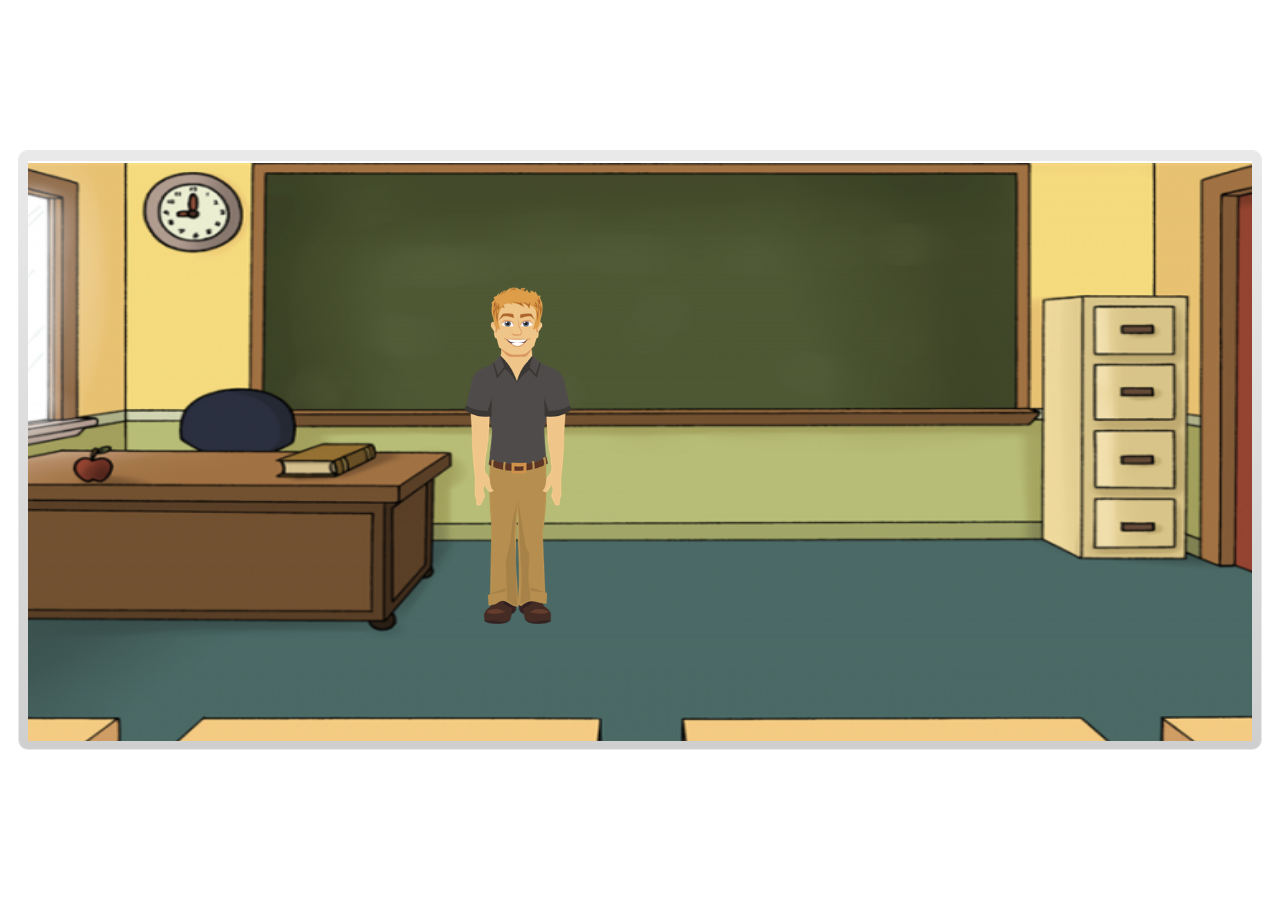
<file: index.html>
<!DOCTYPE html>
<html lang="el-GR">
<head>
  <meta charset="utf-8">
  <!-- Created using Storyline 3 - http://www.articulate.com  -->
  <!-- version: 3.11.23355.0 -->
  <title>2 Activ v6.1</title>
  <meta http-equiv="x-ua-compatible" content="IE=edge" />
  <meta name="viewport" content="width=device-width, initial-scale=1.0, user-scalable=no, shrink-to-fit=no, minimal-ui" />
  <meta name="apple-mobile-web-app-capable" content="yes" />
  <style>
    html, body { height: 100%; padding: 0; margin: 0 }
    #app { height: 100%; width: 100%; }
  </style>
  
  <script>window.THREE = { };</script>
</head>
<body style="background: #FFFFFF" class="cs-HTML theme-classic">
  <!-- 360 -->
  <script>!function(e){function n(e,i){return e.test(i)}function i(e){var i=e||navigator.userAgent,o=i.split("[FBAN");if(void 0!==o[1]&&(i=o[0]),this.apple={phone:n(t,i),ipod:n(d,i),tablet:!n(t,i)&&n(s,i),device:n(t,i)||n(d,i)||n(s,i)},this.amazon={phone:n(h,i),tablet:!n(h,i)&&n(a,i),device:n(h,i)||n(a,i)},this.android={phone:n(h,i)||n(b,i),tablet:!n(h,i)&&!n(b,i)&&(n(a,i)||n(r,i)),device:n(h,i)||n(a,i)||n(b,i)||n(r,i)},this.windows={phone:n(l,i),tablet:n(p,i),device:n(l,i)||n(p,i)},this.other={blackberry:n(f,i),blackberry10:n(u,i),opera:n(c,i),firefox:n(A,i),chrome:n(w,i),device:n(f,i)||n(u,i)||n(c,i)||n(A,i)||n(w,i)},this.seven_inch=n(v,i),this.any=this.apple.device||this.android.device||this.windows.device||this.other.device||this.seven_inch,this.phone=this.apple.phone||this.android.phone||this.windows.phone,this.tablet=this.apple.tablet||this.android.tablet||this.windows.tablet,"undefined"==typeof window)return this}function o(){var e=new i;return e.Class=i,e}var t=/iPhone/i,d=/iPod/i,s=/iPad/i,b=/(?=.*\bAndroid\b)(?=.*\bMobile\b)/i,r=/Android/i,h=/(?=.*\bAndroid\b)(?=.*\bSD4930UR\b)/i,a=/(?=.*\bAndroid\b)(?=.*\b(?:KFOT|KFTT|KFJWI|KFJWA|KFSOWI|KFTHWI|KFTHWA|KFAPWI|KFAPWA|KFARWI|KFASWI|KFSAWI|KFSAWA)\b)/i,l=/IEMobile/i,p=/(?=.*\bWindows\b)(?=.*\bARM\b)/i,f=/BlackBerry/i,u=/BB10/i,c=/Opera Mini/i,w=/(CriOS|Chrome)(?=.*\bMobile\b)/i,A=/(?=.*\bFirefox\b)(?=.*\bMobile\b)/i,v=new RegExp("(?:Nexus 7|BNTV250|Kindle Fire|Silk|GT-P1000)","i");"undefined"!=typeof module&&module.exports&&"undefined"==typeof window?module.exports=i:"undefined"!=typeof module&&module.exports&&"undefined"!=typeof window?module.exports=o():"function"==typeof define&&define.amd?define("isMobile",[],e.isMobile=o()):e.isMobile=o()}(this);
    window.isMobile.apple.tablet = window.isMobile.apple.tablet ||
      (navigator.platform === 'MacIntel' && navigator.maxTouchPoints > 1);
    window.isMobile.apple.device = window.isMobile.apple.device || window.isMobile.apple.tablet;
    window.isMobile.tablet = window.isMobile.tablet || window.isMobile.apple.tablet;
    window.isMobile.any = window.isMobile.any || window.isMobile.apple.tablet;
  </script>

  <div id="focus-sink" aria-hidden="true" tabIndex="-1"></div>

  <div id="preso"></div>
  <script>
    window.DS = {};
    window.globals = {
      DATA_PATH_BASE: '',
      HAS_FRAME: true,
      HAS_SLIDE: true,

      lmsPresent: false,
      tinCanPresent: false,
      cmi5Present: false,
      aoSupport: false,
      scale: 'noscale',
      captureRc: false,
      browserSize: 'optimal',
      bgColor: '#FFFFFF',
      features: '',
      themeName: 'classic',
      preloaderColor: '#FFFFFF',
      suppressAnalytics: false,
      productChannel: 'perpetual',
      publishSource: 'storyline',
      aid: '',
      cid: '8097eaaa-4ebe-401e-ab31-baef139b21ce',
      playerVersion: '3.11.23355.0',
      maxIosVideoElements: 5,

      
      parseParams: function(qs) {
        if (window.globals.parsedParams != null) {
          return window.globals.parsedParams;
        }
        qs = (qs || window.location.search.substr(1)).split('+').join(' ');
        var params = {},
            tokens,
            re = /[?&]?([^=]+)=([^&]*)/g;

        while (tokens = re.exec(qs)) {
          params[decodeURIComponent(tokens[1]).trim()] =
            decodeURIComponent(tokens[2]).trim();
        }
        window.globals.parsedParams = params;
        return params;
      }

    };

    (function() {

      var classTypes = [ 'desktop', 'mobile', 'phone', 'tablet' ];

      var addDeviceClasses = function(prefix, testObj) {
        var curr, i;
        for (i = 0; i < classTypes.length; i++) {
          curr = classTypes[i];
          if (testObj[curr]) {
            document.body.classList.add(prefix + curr);
          }
        }
      };

      var params = window.globals.parseParams(),
          isDevicePreview = params.devicepreview === '1',
          isPhoneOverride = params.deviceType === 'phone' || (isDevicePreview && params.phone == '1'),
          isTabletOverride = (params.deviceType === 'tablet' || isDevicePreview) && !isPhoneOverride,
          isMobileOverride = isPhoneOverride || isTabletOverride;

      var deviceView = {
        desktop: !window.isMobile.any && !isMobileOverride,
        mobile: window.isMobile.any || isMobileOverride,
        phone: isPhoneOverride || (window.isMobile.phone && !isTabletOverride),
        tablet: isTabletOverride || window.isMobile.tablet
      };

      window.globals.deviceView = deviceView;
      window.isMobile.desktop = !window.isMobile.any;
      window.isMobile.mobile = window.isMobile.any;

      addDeviceClasses('view-', deviceView);

    })();
  </script>
  
  <script src='story_content/user.js' type=text/javascript></script>
  <div class="slide-loader"></div>

  <script type="text/javascript">
    if (window.globals.deviceView.isMobile) { var doc = document, loader = doc.body.querySelector('.slide-loader'); [ 1, 2, 3 ].forEach(function(n) { var d = doc.createElement('div'); d.style.backgroundColor = window.globals.preloaderColor; d.classList.add('mobile-loader-dot'); d.classList.add('dot' + n); loader.appendChild(d); }); }
  </script>

  <div class="mobile-load-title-overlay" style="display: none">
    <div class="mobile-load-title">2 Activ v6.1</div>
  </div>

  <div class="mobile-chrome-warning"></div>

  <script>
    
    if (window.autoSpider && window.vInterfaceObject) {
      document.querySelector('.mobile-load-title-overlay').style.display = 'none';
    }
  </script>

  

  <link rel="stylesheet" href="html5/data/css/output.min.css" data-noprefix />
</body>
<script src="html5/lib/scripts/ds-bootstrap.min.js"></script>
</html>
</file>
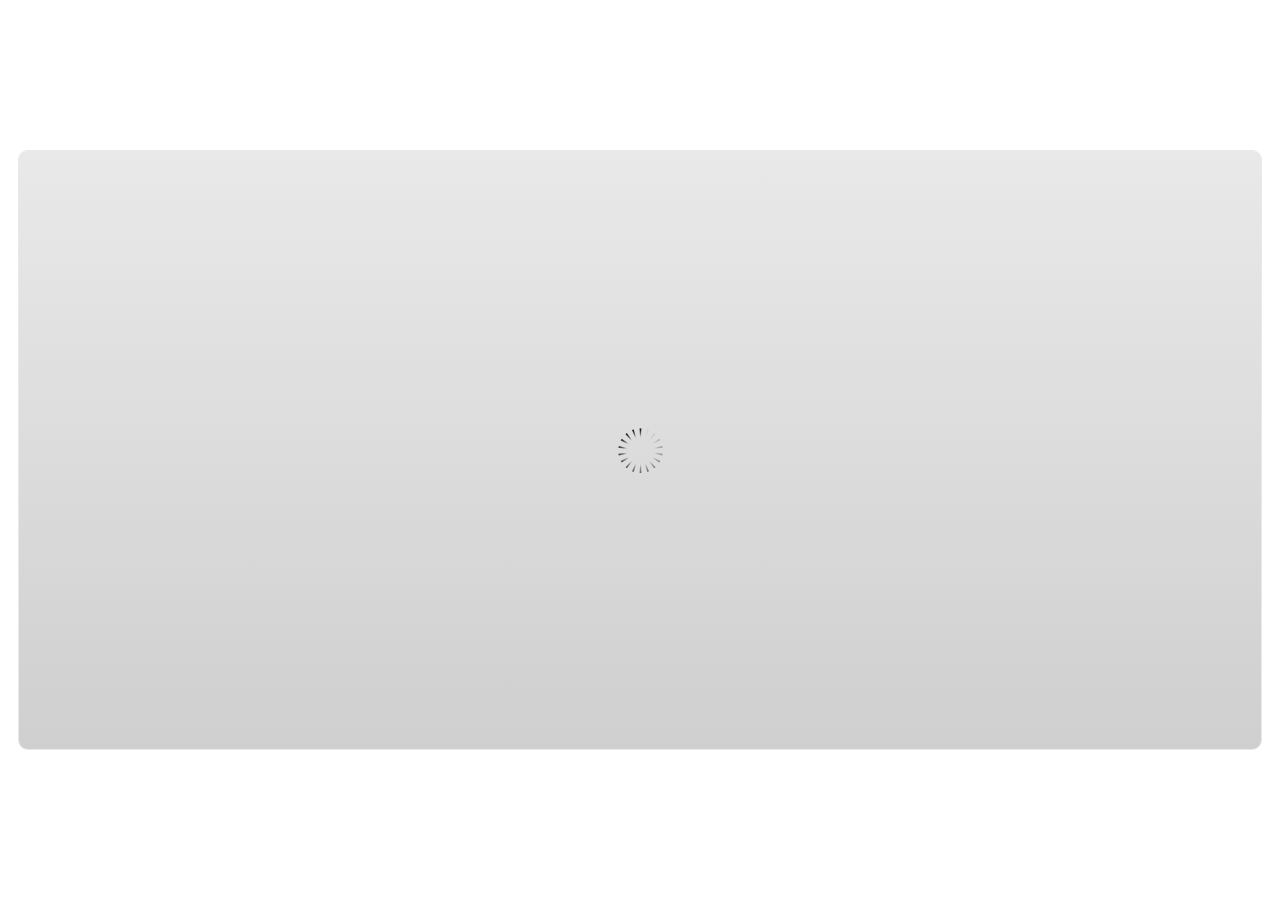
<file: index_lms.html>
<!DOCTYPE html>
<html lang="el-GR">
<head>
  <meta charset="utf-8">
  <!-- Created using Storyline 3 - http://www.articulate.com  -->
  <!-- version: 3.11.23355.0 -->
  <title>2 Activ v6.1</title>
  <meta http-equiv="x-ua-compatible" content="IE=edge" />
  <meta name="viewport" content="width=device-width, initial-scale=1.0, user-scalable=no, shrink-to-fit=no, minimal-ui" />
  <meta name="apple-mobile-web-app-capable" content="yes" />
  <style>
    html, body { height: 100%; padding: 0; margin: 0 }
    #app { height: 100%; width: 100%; }
  </style>
  <script src="lms/scormdriver.js" charset="utf-8"></script>
  <script>window.THREE = { };</script>
</head>
<body style="background: #FFFFFF" class="cs-HTML theme-classic">
  <!-- 360 -->
  <script>!function(e){function n(e,i){return e.test(i)}function i(e){var i=e||navigator.userAgent,o=i.split("[FBAN");if(void 0!==o[1]&&(i=o[0]),this.apple={phone:n(t,i),ipod:n(d,i),tablet:!n(t,i)&&n(s,i),device:n(t,i)||n(d,i)||n(s,i)},this.amazon={phone:n(h,i),tablet:!n(h,i)&&n(a,i),device:n(h,i)||n(a,i)},this.android={phone:n(h,i)||n(b,i),tablet:!n(h,i)&&!n(b,i)&&(n(a,i)||n(r,i)),device:n(h,i)||n(a,i)||n(b,i)||n(r,i)},this.windows={phone:n(l,i),tablet:n(p,i),device:n(l,i)||n(p,i)},this.other={blackberry:n(f,i),blackberry10:n(u,i),opera:n(c,i),firefox:n(A,i),chrome:n(w,i),device:n(f,i)||n(u,i)||n(c,i)||n(A,i)||n(w,i)},this.seven_inch=n(v,i),this.any=this.apple.device||this.android.device||this.windows.device||this.other.device||this.seven_inch,this.phone=this.apple.phone||this.android.phone||this.windows.phone,this.tablet=this.apple.tablet||this.android.tablet||this.windows.tablet,"undefined"==typeof window)return this}function o(){var e=new i;return e.Class=i,e}var t=/iPhone/i,d=/iPod/i,s=/iPad/i,b=/(?=.*\bAndroid\b)(?=.*\bMobile\b)/i,r=/Android/i,h=/(?=.*\bAndroid\b)(?=.*\bSD4930UR\b)/i,a=/(?=.*\bAndroid\b)(?=.*\b(?:KFOT|KFTT|KFJWI|KFJWA|KFSOWI|KFTHWI|KFTHWA|KFAPWI|KFAPWA|KFARWI|KFASWI|KFSAWI|KFSAWA)\b)/i,l=/IEMobile/i,p=/(?=.*\bWindows\b)(?=.*\bARM\b)/i,f=/BlackBerry/i,u=/BB10/i,c=/Opera Mini/i,w=/(CriOS|Chrome)(?=.*\bMobile\b)/i,A=/(?=.*\bFirefox\b)(?=.*\bMobile\b)/i,v=new RegExp("(?:Nexus 7|BNTV250|Kindle Fire|Silk|GT-P1000)","i");"undefined"!=typeof module&&module.exports&&"undefined"==typeof window?module.exports=i:"undefined"!=typeof module&&module.exports&&"undefined"!=typeof window?module.exports=o():"function"==typeof define&&define.amd?define("isMobile",[],e.isMobile=o()):e.isMobile=o()}(this);
    window.isMobile.apple.tablet = window.isMobile.apple.tablet ||
      (navigator.platform === 'MacIntel' && navigator.maxTouchPoints > 1);
    window.isMobile.apple.device = window.isMobile.apple.device || window.isMobile.apple.tablet;
    window.isMobile.tablet = window.isMobile.tablet || window.isMobile.apple.tablet;
    window.isMobile.any = window.isMobile.any || window.isMobile.apple.tablet;
  </script>

  <div id="focus-sink" aria-hidden="true" tabIndex="-1"></div>

  <div id="preso"></div>
  <script>
    window.DS = {};
    window.globals = {
      DATA_PATH_BASE: '',
      HAS_FRAME: true,
      HAS_SLIDE: true,

      lmsPresent: true,
      tinCanPresent: false,
      cmi5Present: false,
      aoSupport: false,
      scale: 'noscale',
      captureRc: false,
      browserSize: 'optimal',
      bgColor: '#FFFFFF',
      features: '',
      themeName: 'classic',
      preloaderColor: '#FFFFFF',
      suppressAnalytics: false,
      productChannel: 'perpetual',
      publishSource: 'storyline',
      aid: '',
      cid: '8097eaaa-4ebe-401e-ab31-baef139b21ce',
      playerVersion: '3.11.23355.0',
      maxIosVideoElements: 5,

      
      parseParams: function(qs) {
        if (window.globals.parsedParams != null) {
          return window.globals.parsedParams;
        }
        qs = (qs || window.location.search.substr(1)).split('+').join(' ');
        var params = {},
            tokens,
            re = /[?&]?([^=]+)=([^&]*)/g;

        while (tokens = re.exec(qs)) {
          params[decodeURIComponent(tokens[1]).trim()] =
            decodeURIComponent(tokens[2]).trim();
        }
        window.globals.parsedParams = params;
        return params;
      }

    };

    (function() {

      var classTypes = [ 'desktop', 'mobile', 'phone', 'tablet' ];

      var addDeviceClasses = function(prefix, testObj) {
        var curr, i;
        for (i = 0; i < classTypes.length; i++) {
          curr = classTypes[i];
          if (testObj[curr]) {
            document.body.classList.add(prefix + curr);
          }
        }
      };

      var params = window.globals.parseParams(),
          isDevicePreview = params.devicepreview === '1',
          isPhoneOverride = params.deviceType === 'phone' || (isDevicePreview && params.phone == '1'),
          isTabletOverride = (params.deviceType === 'tablet' || isDevicePreview) && !isPhoneOverride,
          isMobileOverride = isPhoneOverride || isTabletOverride;

      var deviceView = {
        desktop: !window.isMobile.any && !isMobileOverride,
        mobile: window.isMobile.any || isMobileOverride,
        phone: isPhoneOverride || (window.isMobile.phone && !isTabletOverride),
        tablet: isTabletOverride || window.isMobile.tablet
      };

      window.globals.deviceView = deviceView;
      window.isMobile.desktop = !window.isMobile.any;
      window.isMobile.mobile = window.isMobile.any;

      addDeviceClasses('view-', deviceView);

    })();
  </script>
  
  <script src='story_content/user.js' type=text/javascript></script>
  <div class="slide-loader"></div>

  <script type="text/javascript">
    if (window.globals.deviceView.isMobile) { var doc = document, loader = doc.body.querySelector('.slide-loader'); [ 1, 2, 3 ].forEach(function(n) { var d = doc.createElement('div'); d.style.backgroundColor = window.globals.preloaderColor; d.classList.add('mobile-loader-dot'); d.classList.add('dot' + n); loader.appendChild(d); }); }
  </script>

  <div class="mobile-load-title-overlay" style="display: none">
    <div class="mobile-load-title">2 Activ v6.1</div>
  </div>

  <div class="mobile-chrome-warning"></div>

  <script>
    
    if (window.autoSpider && window.vInterfaceObject) {
      document.querySelector('.mobile-load-title-overlay').style.display = 'none';
    }
  </script>

  

  <link rel="stylesheet" href="html5/data/css/output.min.css" data-noprefix />
</body>
<script src="html5/lib/scripts/ds-bootstrap.min.js"></script>
</html>
</file>
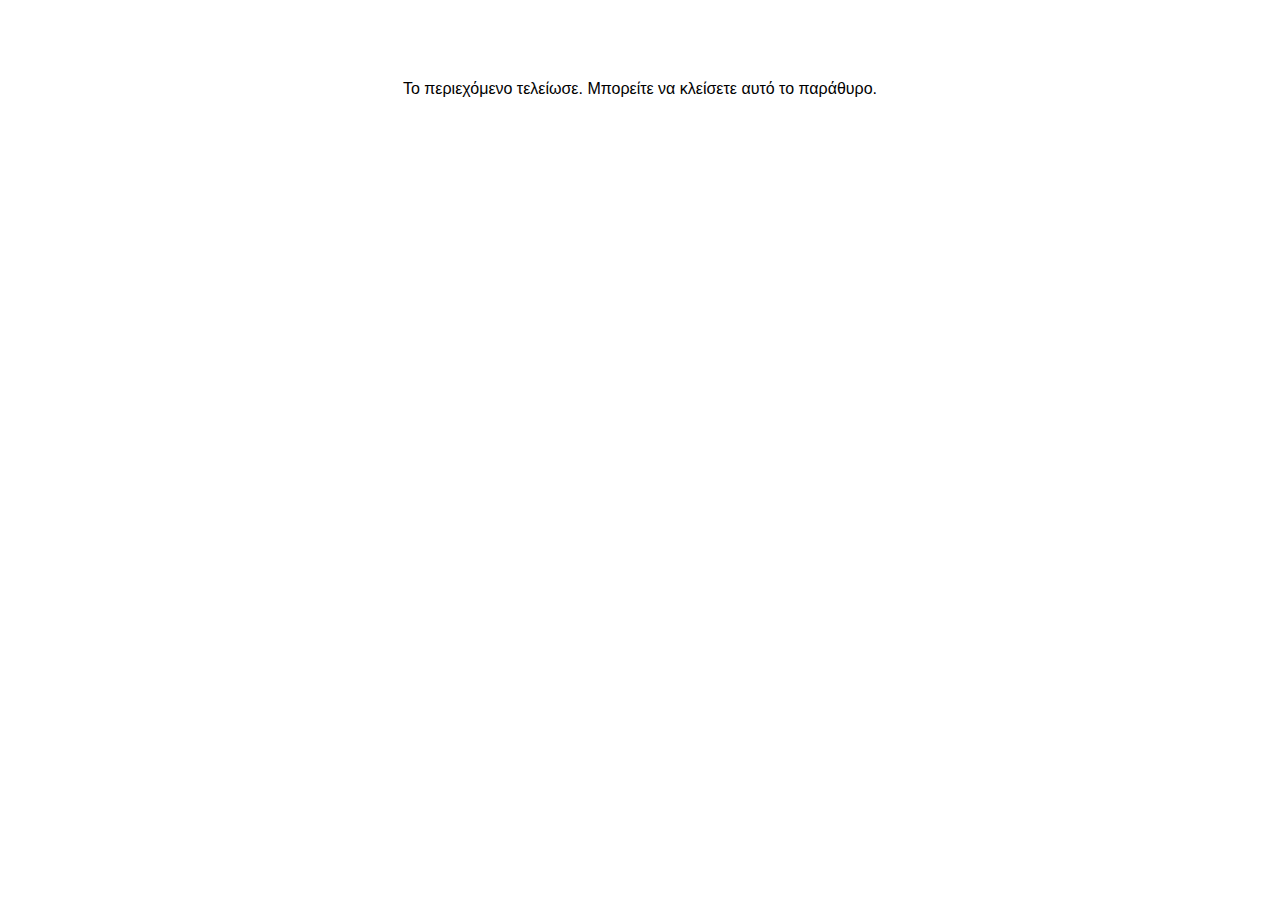
<file: lms/goodbye.html>
<html><body bgcolor="#ffffff">
<center>
<br><br><br><br><font face="Open Sans, articulate, tahoma, arial" size="3" color: "#333333">
Το περιεχόμενο τελείωσε. Μπορείτε να κλείσετε αυτό το παράθυρο.
</font>
</center>
</body></html>
</file>
<file: html5/data/css/output.min.css>
@font-face {
  font-family: 'Open SansBold CharsBoldCBA1AB72';
  src: url('[data-uri]');
  font-style: normal;
  font-weight: normal;
}
@font-face {
  font-family: 'Open Sans Charset1_ 6JSC76548C6';
  src: url('[data-uri]');
  font-style: normal;
  font-weight: normal;
}
@font-face {
  font-family: 'Comic Sans MSBold CBold010F0544';
  src: url('[data-uri]');
  font-style: normal;
  font-weight: normal;
}
.cs-npnxnanbnsnfns00000000001 .cs-infopanel  {
  box-shadow: 0 1px 0 rgba(184, 184, 184, 1);
  background: rgba(255, 255, 255, 1);
}
.cs-npnxnanbnsnfns00000000001 .cs-infopanel .cs-link {
  color: rgba(124, 34, 128, 1);
}
.cs-npnxnanbnsnfns00000000001 .cs-infopanel .cs-link:hover {
  color: rgba(0, 0, 238, 1);
}
.cs-npnxnanbnsnfns00000000001 .cs-infopanel .cs-name {
  color: rgba(68, 68, 68, 1);
}
.cs-npnxnanbnsnfns00000000001 .cs-infopanel .cs-title {
  color: rgba(153, 153, 153, 1);
}
.cs-npnxnanbnsnfns00000000001 .cs-infopanelpopup  {
  box-shadow: 0 1px 0 rgba(184, 184, 184, 1);
  background: linear-gradient(180deg, rgba(233, 233, 233, 1) 0%, rgba(207, 207, 207, 1) 100%);
}
.cs-npnxnanbnsnfns00000000001 .cs-infopanelpopup .cs-link {
  color: rgba(124, 34, 128, 1);
}
.cs-npnxnanbnsnfns00000000001 .cs-infopanelpopup .cs-link:hover {
  color: rgba(0, 0, 238, 1);
}
.cs-npnxnanbnsnfns00000000001 .cs-infopanelpopup .cs-name {
  color: rgba(68, 68, 68, 1);
}
.cs-npnxnanbnsnfns00000000001 .cs-infopanelpopup .cs-bio {
  color: rgba(153, 153, 153, 1);
}
.cs-npnxnanbnsnfns00000000001 .cs-timer  {
  color: rgba(85, 85, 85, 1);
}
.cs-npnxnanbnsnfns00000000001 .cs-duration stop:first-child {
  stop-color: rgba(0, 215, 255, 1);
}
.cs-npnxnanbnsnfns00000000001 .cs-duration stop:last-child {
  stop-color: rgba(0, 171, 255, 1);
}
.cs-npnxnanbnsnfns00000000001 .cs-elapsed stop:first-child {
  stop-color: rgba(254, 227, 71, 1);
}
.cs-npnxnanbnsnfns00000000001 .cs-elapsed stop:last-child {
  stop-color: rgba(252, 204, 42, 1);
}
.cs-npnxnanbnsnfns00000000001 .cs-timer .cs-pie .cs-innerstroke {
  stroke: rgba(199, 199, 199, 1);
}
.cs-npnxnanbnsnfns00000000001 .cs-timer .cs-pie .cs-innerborder {
  stroke: rgba(255, 255, 255, 1);
}
.cs-npnxnanbnsnfns00000000001 .cs-window  {
  box-shadow: 0 8px 5px rgba(0, 0, 0, 0.2);
  border-color: rgba(234, 234, 234, 1);
  background: rgba(243, 243, 243, 1);
  color: rgba(85, 85, 85, 1);
}
.cs-npnxnanbnsnfns00000000001 .cs-window .cs-diva {
  border-color: rgba(247, 247, 247, 1);
}
.cs-npnxnanbnsnfns00000000001 .cs-window .cs-divb {
  border-color: rgba(211, 211, 211, 1);
}
.cs-npnxnanbnsnfns00000000001 .cs-editor .cs-editor-slide {
  color: rgba(85, 85, 85, 1);
}
.cs-npnxnanbnsnfns00000000001 .cs-editor .cs-editor-html {
  color: rgba(68, 68, 68, 1);
}
.cs-npnxnanbnsnfns00000000001 .cs-editor .cs-editor-button {
  text-shadow: 0 1px 0 rgba(240, 240, 240, 1);
  color: rgba(53, 53, 53, 1);
  border-color: rgba(177, 177, 177, 1);
  background: linear-gradient(180deg, rgba(245, 245, 245, 1) 0%, rgba(199, 199, 199, 1) 100%);
}
.cs-npnxnanbnsnfns00000000001 .cs-editor .cs-editor-button:hover {
  background: linear-gradient(180deg, rgba(242, 242, 242, 1) 0%, rgba(175, 175, 175, 1) 100%);
}
.cs-npnxnanbnsnfns00000000001 .cs-editor .cs-editor-button:active {
  background: linear-gradient(180deg, rgba(199, 199, 199, 1) 0%, rgba(244, 244, 244, 1) 100%);
}
.cs-npnxnanbnsnfns00000000001 .cs-listitem  {
  color: rgba(53, 53, 53, 1);
  border-color: rgba(223, 223, 223, 1);
}
.cs-npnxnanbnsnfns00000000001 .cs-listitem.cs-viewed {
  color: rgba(144, 144, 144, 1);
}
.cs-npnxnanbnsnfns00000000001 .cs-listitem.cs-selected {
  color: rgba(53, 53, 53, 1);
  background: rgba(192, 226, 241, 1);
}
.cs-npnxnanbnsnfns00000000001 .cs-listitem.cs-selected:hover {
  background: rgba(192, 226, 241, 1);
}
.cs-npnxnanbnsnfns00000000001 .cs-listitem.cs-selected.hover {
  background: rgba(192, 226, 241, 1);
}
.cs-npnxnanbnsnfns00000000001 .cs-listitem.cs-selected:focus {
  background: rgba(192, 226, 241, 1);
}
.cs-npnxnanbnsnfns00000000001 .cs-listitem .cs-icon-carrot {
  fill: rgba(53, 53, 53, 1);
}
.cs-npnxnanbnsnfns00000000001 .cs-listitem .cs-icon-carrot .cs-shadow {
  fill: rgba(255, 255, 255, 1);
}
.cs-npnxnanbnsnfns00000000001 .cs-listitem:hover {
  background: rgba(230, 230, 230, 1);
}
.cs-npnxnanbnsnfns00000000001 .cs-listitem.hover {
  background: rgba(230, 230, 230, 1);
}
.cs-npnxnanbnsnfns00000000001 .cs-listitem:focus {
  background: rgba(230, 230, 230, 1);
}
.cs-npnxnanbnsnfns00000000001 .cs-glossary  {
  color: rgba(53, 53, 53, 1);
}
.cs-npnxnanbnsnfns00000000001 .cs-glossary .cs-scrolling-panel {
  background: rgba(231, 231, 231, 1);
}
.cs-npnxnanbnsnfns00000000001 .cs-glossary .cs-term.cs-selected .cs-choice-list-trigger {
  color: rgba(53, 53, 53, 1);
  background: rgba(192, 226, 241, 1);
}
.cs-npnxnanbnsnfns00000000001 .cs-glossary .cs-term.cs-selected .cs-choice-list-trigger:focus {
  color: rgba(53, 53, 53, 1);
  background: rgba(192, 226, 241, 1);
}
.cs-npnxnanbnsnfns00000000001 .cs-glossary .cs-term:hover .cs-choice-list-trigger {
  background: rgba(230, 230, 230, 1);
}
.cs-npnxnanbnsnfns00000000001 .cs-glossary .cs-term.hover .cs-choice-list-trigger {
  background: rgba(230, 230, 230, 1);
}
.cs-npnxnanbnsnfns00000000001 .cs-glossary .cs-term .cs-choice-list-trigger:focus {
  background: rgba(230, 230, 230, 1);
}
.cs-npnxnanbnsnfns00000000001 .cs-glossary .cs-diva {
  border-color: rgba(226, 226, 226, 1);
}
.cs-npnxnanbnsnfns00000000001 .cs-glossary .cs-divb {
  border-color: rgba(226, 226, 226, 1);
}
.cs-npnxnanbnsnfns00000000001 .cs-glossary .cs-divc {
  border-color: rgba(250, 250, 250, 1);
}
.cs-npnxnanbnsnfns00000000001 .cs-glossary .cs-heading {
  color: rgba(68, 68, 68, 1);
}
.cs-npnxnanbnsnfns00000000001 .cs-resource .cs-separator {
  border-color: rgba(224, 224, 224, 1);
}
.cs-npnxnanbnsnfns00000000001 .cs-outline  {
  color: rgba(68, 68, 68, 1);
}
.cs-npnxnanbnsnfns00000000001 .cs-outline .cs-diva {
  border-color: rgba(198, 198, 198, 1);
}
.cs-npnxnanbnsnfns00000000001 .cs-outline .cs-divb {
  border-color: rgba(249, 249, 249, 1);
}
.cs-npnxnanbnsnfns00000000001 .cs-outline .cs-divc {
  border-color: rgba(225, 225, 225, 1);
}
.cs-npnxnanbnsnfns00000000001 .cs-outline .cs-search-filter:hover {
  color: rgba(0, 0, 238, 1);
}
.cs-npnxnanbnsnfns00000000001 .cs-outline .cs-search-filter.hover {
  color: rgba(0, 0, 238, 1);
}
.cs-npnxnanbnsnfns00000000001 .cs-transcript  {
  color: rgba(68, 68, 68, 1);
}
.cs-npnxnanbnsnfns00000000001 .cs-transcript .cs-div {
  border-color: rgba(225, 225, 225, 1);
}
.cs-npnxnanbnsnfns00000000001 .cs-tabs:not(.topmenu-item) {
  color: rgba(85, 85, 85, 1);
}
.cs-npnxnanbnsnfns00000000001 .cs-tabs .cs-inner-button:not(.topmenu-item) {
  text-shadow: 0 1px 0 rgba(240, 240, 240, 1);
}
.cs-npnxnanbnsnfns00000000001 .cs-tabs:hover:not(.topmenu-item) {
  color: rgba(51, 51, 51, 1);
}
.cs-npnxnanbnsnfns00000000001 .cs-tabs.cs-selected {
  background: rgba(243, 243, 243, 1);
  color: rgba(51, 51, 51, 1);
}
.cs-npnxnanbnsnfns00000000001 .cs-seekcontrol  {
  background: linear-gradient(180deg, rgba(245, 245, 245, 1) 0%, rgba(199, 199, 199, 1) 100%);
  border-color: rgba(177, 177, 177, 1);
}
.cs-npnxnanbnsnfns00000000001 .cs-seekcontrol .cs-button:hover .cs-icon {
  fill: rgba(85, 85, 85, 1);
}
.cs-npnxnanbnsnfns00000000001 .cs-seekcontrol .cs-button.hover .cs-icon {
  fill: rgba(85, 85, 85, 1);
}
.cs-npnxnanbnsnfns00000000001 .cs-seekcontrol .cs-button .cs-icon-shadow {
  fill: rgba(240, 240, 240, 1);
}
.cs-npnxnanbnsnfns00000000001 .cs-seekcontrol .cs-button .cs-icon {
  fill: rgba(45, 45, 45, 1);
}
.cs-npnxnanbnsnfns00000000001 .cs-seekcontrol .cs-seek .cs-fill {
  background: rgba(255, 255, 255, 1);
}
.cs-npnxnanbnsnfns00000000001 .cs-seekcontrol .cs-seek {
  background: rgba(231, 231, 231, 1);
  border-color: rgba(184, 184, 184, 1);
}
.cs-npnxnanbnsnfns00000000001 .cs-searchinput .cs-input {
  color: rgba(138, 138, 138, 1);
  border-color: rgba(173, 173, 173, 1);
  background: rgba(223, 223, 223, 1);
}
.cs-npnxnanbnsnfns00000000001 .cs-searchinput .cs-input:focus {
  color: rgba(51, 51, 51, 1);
  background: rgba(250, 250, 250, 1);
}
.cs-npnxnanbnsnfns00000000001 .cs-searchinput .cs-input:hover {
  box-shadow: inset 0 0 1px 0 rgba(107, 248, 255, 1);
}
.cs-npnxnanbnsnfns00000000001 .cs-searchinput .cs-input.hover {
  box-shadow: inset 0 0 1px 0 rgba(107, 248, 255, 1);
}
.cs-npnxnanbnsnfns00000000001 .cs-searchinput .cs-button .cs-icon {
  fill: rgba(138, 138, 138, 1);
}
.cs-npnxnanbnsnfns00000000001 .cs-searchinput .cs-button:hover {
  fill: linear-gradient(180deg, rgba(245, 245, 245, 1) 0%, rgba(199, 199, 199, 1) 100%);
}
.cs-npnxnanbnsnfns00000000001 .cs-searchinput .cs-button.hover {
  fill: linear-gradient(180deg, rgba(245, 245, 245, 1) 0%, rgba(199, 199, 199, 1) 100%);
}
.cs-npnxnanbnsnfns00000000001 .cs-menu  {
  box-shadow: 0 1px 0 rgba(184, 184, 184, 1);
  background: rgba(243, 243, 243, 1);
}
.cs-npnxnanbnsnfns00000000001 .cs-topmenu-item.active .cs-tab {
  background: rgba(243, 243, 243, 1);
}
.cs-npnxnanbnsnfns00000000001 .cs-logo  {
  box-shadow: 0 1px 0 rgba(184, 184, 184, 1);
  background: rgba(255, 255, 255, 1);
}
.cs-npnxnanbnsnfns00000000001 .cs-checkbox  {
  color: rgba(68, 68, 68, 1);
}
.cs-npnxnanbnsnfns00000000001 .cs-checkbox:hover {
  border-color: rgba(107, 248, 255, 1);
}
.cs-npnxnanbnsnfns00000000001 .cs-checkbox.hover {
  border-color: rgba(107, 248, 255, 1);
}
.cs-npnxnanbnsnfns00000000001 .cs-checkbox .cs-box {
  color: rgba(255, 255, 255, 1);
  border-color: rgba(184, 184, 184, 1);
}
.cs-npnxnanbnsnfns00000000001 .cs-checkbox .cs-box:checked::after {
  color: rgba(51, 204, 0, 1);
}
.cs-npnxnanbnsnfns00000000001 .cs-button  {
  text-shadow: 0 1px 0 rgba(240, 240, 240, 1);
  color: rgba(53, 53, 53, 1);
  border-color: rgba(177, 177, 177, 1);
  background: linear-gradient(180deg, rgba(245, 245, 245, 1) 0%, rgba(199, 199, 199, 1) 100%);
  box-shadow: 0 1px 0 rgba(207, 207, 207, 1);
}
.cs-npnxnanbnsnfns00000000001 .cs-button .cs-icon {
  fill: rgba(53, 53, 53, 1);
}
.cs-npnxnanbnsnfns00000000001 .cs-button .cs-icon-shadow {
  fill: rgba(240, 240, 240, 1);
}
.cs-npnxnanbnsnfns00000000001 .cs-button:hover {
  background: linear-gradient(180deg, rgba(242, 242, 242, 1) 0%, rgba(175, 175, 175, 1) 100%);
}
.cs-npnxnanbnsnfns00000000001 .cs-button.hover {
  background: linear-gradient(180deg, rgba(242, 242, 242, 1) 0%, rgba(175, 175, 175, 1) 100%);
}
.cs-npnxnanbnsnfns00000000001 .cs-button:active {
  background: linear-gradient(180deg, rgba(199, 199, 199, 1) 0%, rgba(244, 244, 244, 1) 100%);
}
.cs-npnxnanbnsnfns00000000001 .cs-button.cs-disabled:hover {
  background: linear-gradient(180deg, rgba(245, 245, 245, 1) 0%, rgba(199, 199, 199, 1) 100%);
}
.cs-npnxnanbnsnfns00000000001 .cs-button.cs-disabled.hover {
  background: linear-gradient(180deg, rgba(245, 245, 245, 1) 0%, rgba(199, 199, 199, 1) 100%);
}
.cs-npnxnanbnsnfns00000000001 .cs-button.cs-disabled:active {
  background: linear-gradient(180deg, rgba(245, 245, 245, 1) 0%, rgba(199, 199, 199, 1) 100%);
}
.cs-npnxnanbnsnfns00000000001 .cs-button.cs-volume:hover {
  background: linear-gradient(180deg, rgba(245, 245, 245, 1) 0%, rgba(199, 199, 199, 1) 100%);
}
.cs-npnxnanbnsnfns00000000001 .cs-button.cs-volume.hover {
  background: linear-gradient(180deg, rgba(245, 245, 245, 1) 0%, rgba(199, 199, 199, 1) 100%);
}
.cs-npnxnanbnsnfns00000000001 .cs-button.cs-volume:active {
  background: linear-gradient(180deg, rgba(245, 245, 245, 1) 0%, rgba(199, 199, 199, 1) 100%);
}
.cs-npnxnanbnsnfns00000000001.cs-base  {
  color: rgba(85, 85, 85, 1);
  border-color: rgba(233, 233, 233, 1);
  background: linear-gradient(180deg, rgba(233, 233, 233, 1) 0%, rgba(207, 207, 207, 1) 100%);
}
.cs-npnxnanbnsnfns00000000001.cs-base .cs-separator .cs-diva {
  background: rgba(211, 211, 211, 1);
}
.cs-npnxnanbnsnfns00000000001.cs-base .cs-separator .cs-divb {
  background: rgba(247, 247, 247, 1);
}
.cs-npnxnanbnsnfns00000000001.cs-base .cs-topmenu-item.active .cs-tab {
  border-color: rgba(211, 211, 211, 1);
}
.cs-npnxnanbnsnfns00000000001.cs-base .cs-topmenu-item.active .cs-panel {
  border-color: rgba(211, 211, 211, 1);
}
.cs-npnxnanbnsnfns00000000001.cs-base .cs-left {
  background: linear-gradient(180deg, rgba(219, 219, 219, 1) 0%, rgba(195, 195, 195, 1) 100%);
}
.cs-npnxnanbnsnfns00000000001.cs-base .cs-area-primary .cs-slide-container {
  background: linear-gradient(180deg, rgba(233, 233, 233, 1) 0%, rgba(207, 207, 207, 1) 100%);
}
.cs-npnxnanbnsnfns00000000001 .cs-volume::-moz-range-thumb {
  border-color: rgba(165, 165, 165, 1);
  box-shadow: inset 0 0 1px 0 rgba(212, 212, 212, 1);
  background: rgba(200, 200, 200, 1);
}
.cs-npnxnanbnsnfns00000000001 .cs-volume::-ms-thumb {
  border-color: rgba(165, 165, 165, 1);
  box-shadow: inset 0 0 1px 0 rgba(212, 212, 212, 1);
  background: rgba(200, 200, 200, 1);
}
.cs-npnxnanbnsnfns00000000001 .cs-volume::-webkit-slider-thumb {
  border-color: rgba(165, 165, 165, 1);
  box-shadow: inset 0 0 1px 0 rgba(212, 212, 212, 1);
  background: rgba(200, 200, 200, 1);
}
.cs-npnxnanbnsnfns00000000001 .cs-volume::-moz-range-track {
  border-color: rgba(242, 242, 242, 1);
  background: linear-gradient(180deg, rgba(188, 188, 188, 1) 0%, rgba(188, 188, 188, 1) 50.196%, rgba(195, 195, 195, 1) 100%);
}
.cs-npnxnanbnsnfns00000000001 .cs-volume::-ms-track {
  border-color: rgba(242, 242, 242, 1);
  background: linear-gradient(180deg, rgba(188, 188, 188, 1) 0%, rgba(188, 188, 188, 1) 50.196%, rgba(195, 195, 195, 1) 100%);
}
.cs-npnxnanbnsnfns00000000001 .cs-volume::-webkit-slider-runnable-track {
  border-color: rgba(242, 242, 242, 1);
  background: linear-gradient(180deg, rgba(188, 188, 188, 1) 0%, rgba(188, 188, 188, 1) 50.196%, rgba(195, 195, 195, 1) 100%);
}
body.show-focus .tab-focus-box {
  border-color: rgba(255, 255, 0, 1);
}
.skipnav {
  border-color: rgba(255, 255, 0, 1);
}
.fn-npnxnanbsnfns00000000001 {
  font-family: 'Open SansD6FFC9F9';
  -webkit-font-variant-ligatures: no-common-ligatures;
  font-variant-ligatures: no-common-ligatures;
}
.fn-pxabnsnfns00000000001 {
  font-family: 'Open SansD6FFC9F9';
  -webkit-font-variant-ligatures: no-common-ligatures;
  font-variant-ligatures: no-common-ligatures;
}
.fn-npxnabnsnfns00000000001 {
  font-family: 'Open SansD6FFC9F9';
  -webkit-font-variant-ligatures: no-common-ligatures;
  font-variant-ligatures: no-common-ligatures;
}
.fn-npnxnanbnsnfns00000000001 {
  font-family: 'Open SansD6FFC9F9';
  -webkit-font-variant-ligatures: no-common-ligatures;
  font-variant-ligatures: no-common-ligatures;
}
.fn-pxabnsnfns00000000000 {
  font-family: 'Open SansD6FFC9F9';
  -webkit-font-variant-ligatures: no-common-ligatures;
  font-variant-ligatures: no-common-ligatures;
}
@font-face {
  font-family: 'Open SansD6FFC9F9';
  src: url('[data-uri]');
  font-style: normal;
  font-weight: bold;
}
@font-face {
  font-family: 'Open SansD6FFC9F9';
  src: url('[data-uri]');
  font-style: normal;
  font-weight: normal;
}
.cs-InvalidPromptSlide .cs-5VIdoXUEI0I-InvalidPromptSlide-btn0 {
  color: rgba(53, 53, 53, 1);
  border-color: rgba(177, 177, 177, 1);
  background: linear-gradient(180deg, rgba(245, 245, 245, 1) 0%, rgba(199, 199, 199, 1) 100%);
  text-shadow: 0 1px 0 rgba(240, 240, 240, 1);
}
.cs-InvalidPromptSlide .cs-5VIdoXUEI0I-InvalidPromptSlide-btn0 .cs-html {
  color: rgba(68, 68, 68, 1);
}
.cs-InvalidPromptSlide .cs-5VIdoXUEI0I-InvalidPromptSlide-btn0 .cs-slide {
  border-color: rgba(85, 85, 85, 1);
}
.cs-InvalidPromptSlide .cs-5VIdoXUEI0I-InvalidPromptSlide-btn0:hover {
  background: linear-gradient(180deg, rgba(242, 242, 242, 1) 0%, rgba(175, 175, 175, 1) 100%);
}
.cs-InvalidPromptSlide .cs-5VIdoXUEI0I-InvalidPromptSlide-btn0:active {
  background: linear-gradient(180deg, rgba(199, 199, 199, 1) 0%, rgba(244, 244, 244, 1) 100%);
}
.cs-PrintPromptSlide .cs-5VIdoXUEI0I-PrintPromptSlide-btn0 {
  color: rgba(53, 53, 53, 1);
  border-color: rgba(177, 177, 177, 1);
  background: linear-gradient(180deg, rgba(245, 245, 245, 1) 0%, rgba(199, 199, 199, 1) 100%);
  text-shadow: 0 1px 0 rgba(240, 240, 240, 1);
}
.cs-PrintPromptSlide .cs-5VIdoXUEI0I-PrintPromptSlide-btn0 .cs-html {
  color: rgba(68, 68, 68, 1);
}
.cs-PrintPromptSlide .cs-5VIdoXUEI0I-PrintPromptSlide-btn0 .cs-slide {
  border-color: rgba(85, 85, 85, 1);
}
.cs-PrintPromptSlide .cs-5VIdoXUEI0I-PrintPromptSlide-btn0:hover {
  background: linear-gradient(180deg, rgba(242, 242, 242, 1) 0%, rgba(175, 175, 175, 1) 100%);
}
.cs-PrintPromptSlide .cs-5VIdoXUEI0I-PrintPromptSlide-btn0:active {
  background: linear-gradient(180deg, rgba(199, 199, 199, 1) 0%, rgba(244, 244, 244, 1) 100%);
}
.cs-ScrollPromptSlide .cs-5VIdoXUEI0I-ScrollPromptSlide-btn0 {
  color: rgba(53, 53, 53, 1);
  border-color: rgba(177, 177, 177, 1);
  background: linear-gradient(180deg, rgba(245, 245, 245, 1) 0%, rgba(199, 199, 199, 1) 100%);
  text-shadow: 0 1px 0 rgba(240, 240, 240, 1);
}
.cs-ScrollPromptSlide .cs-5VIdoXUEI0I-ScrollPromptSlide-btn0 .cs-html {
  color: rgba(68, 68, 68, 1);
}
.cs-ScrollPromptSlide .cs-5VIdoXUEI0I-ScrollPromptSlide-btn0 .cs-slide {
  border-color: rgba(85, 85, 85, 1);
}
.cs-ScrollPromptSlide .cs-5VIdoXUEI0I-ScrollPromptSlide-btn0:hover {
  background: linear-gradient(180deg, rgba(242, 242, 242, 1) 0%, rgba(175, 175, 175, 1) 100%);
}
.cs-ScrollPromptSlide .cs-5VIdoXUEI0I-ScrollPromptSlide-btn0:active {
  background: linear-gradient(180deg, rgba(199, 199, 199, 1) 0%, rgba(244, 244, 244, 1) 100%);
}
.cs-ResumePromptSlide .cs-5VIdoXUEI0I-ResumePromptSlide-btn0 {
  color: rgba(53, 53, 53, 1);
  border-color: rgba(177, 177, 177, 1);
  background: linear-gradient(180deg, rgba(245, 245, 245, 1) 0%, rgba(199, 199, 199, 1) 100%);
  text-shadow: 0 1px 0 rgba(240, 240, 240, 1);
}
.cs-ResumePromptSlide .cs-5VIdoXUEI0I-ResumePromptSlide-btn0 .cs-html {
  color: rgba(68, 68, 68, 1);
}
.cs-ResumePromptSlide .cs-5VIdoXUEI0I-ResumePromptSlide-btn0 .cs-slide {
  border-color: rgba(85, 85, 85, 1);
}
.cs-ResumePromptSlide .cs-5VIdoXUEI0I-ResumePromptSlide-btn0:hover {
  background: linear-gradient(180deg, rgba(242, 242, 242, 1) 0%, rgba(175, 175, 175, 1) 100%);
}
.cs-ResumePromptSlide .cs-5VIdoXUEI0I-ResumePromptSlide-btn0:active {
  background: linear-gradient(180deg, rgba(199, 199, 199, 1) 0%, rgba(244, 244, 244, 1) 100%);
}
.cs-ResumePromptSlide .cs-5VIdoXUEI0I-ResumePromptSlide-btn1 {
  color: rgba(53, 53, 53, 1);
  border-color: rgba(177, 177, 177, 1);
  background: linear-gradient(180deg, rgba(245, 245, 245, 1) 0%, rgba(199, 199, 199, 1) 100%);
  text-shadow: 0 1px 0 rgba(240, 240, 240, 1);
}
.cs-ResumePromptSlide .cs-5VIdoXUEI0I-ResumePromptSlide-btn1 .cs-html {
  color: rgba(68, 68, 68, 1);
}
.cs-ResumePromptSlide .cs-5VIdoXUEI0I-ResumePromptSlide-btn1 .cs-slide {
  border-color: rgba(85, 85, 85, 1);
}
.cs-ResumePromptSlide .cs-5VIdoXUEI0I-ResumePromptSlide-btn1:hover {
  background: linear-gradient(180deg, rgba(242, 242, 242, 1) 0%, rgba(175, 175, 175, 1) 100%);
}
.cs-ResumePromptSlide .cs-5VIdoXUEI0I-ResumePromptSlide-btn1:active {
  background: linear-gradient(180deg, rgba(199, 199, 199, 1) 0%, rgba(244, 244, 244, 1) 100%);
}
.cs-ExternalInterfaceErrorSlide .cs-buttonOK {
  color: rgba(53, 53, 53, 1);
  border-color: rgba(177, 177, 177, 1);
  background: linear-gradient(180deg, rgba(245, 245, 245, 1) 0%, rgba(199, 199, 199, 1) 100%);
  text-shadow: 0 1px 0 rgba(240, 240, 240, 1);
}
.cs-ExternalInterfaceErrorSlide .cs-buttonOK .cs-html {
  color: rgba(68, 68, 68, 1);
}
.cs-ExternalInterfaceErrorSlide .cs-buttonOK .cs-slide {
  border-color: rgba(85, 85, 85, 1);
}
.cs-ExternalInterfaceErrorSlide .cs-buttonOK:hover {
  background: linear-gradient(180deg, rgba(242, 242, 242, 1) 0%, rgba(175, 175, 175, 1) 100%);
}
.cs-ExternalInterfaceErrorSlide .cs-buttonOK:active {
  background: linear-gradient(180deg, rgba(199, 199, 199, 1) 0%, rgba(244, 244, 244, 1) 100%);
}
</file>
